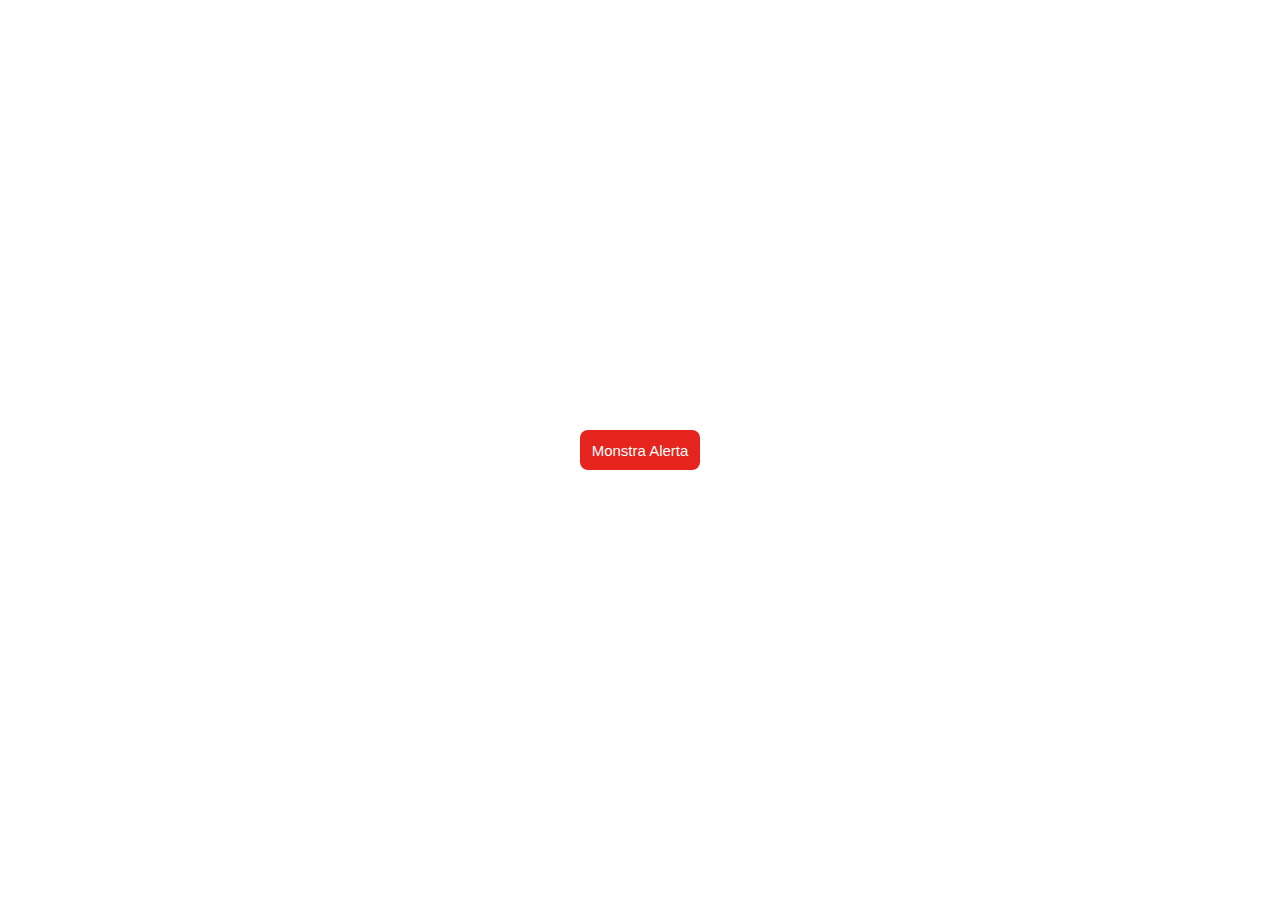
<file: events/index.html>
<!DOCTYPE html>
<html lang="en">
<head>
    <meta charset="UTF-8">
    <meta http-equiv="X-UA-Compatible" content="IE=edge">
    <meta name="viewport" content="width=device-width, initial-scale=1.0">
    <title>Alerta</title>
    <link rel="stylesheet" href="./main.css"/>
</head>
<body>
    <div id="alerta">
        <p id="aviso">Você apertou!</p>
    <button id="fechar">&times;</button>
</div>
<button class="btn-mostrar" id="mostrar">Monstra Alerta</button>
<script src="./index.js"></script>
</body>
</html>
</file>
<file: events/main.css>
body {
    margin: 0;
    height: 100vh;
    display: flex;
    justify-content: center;
    align-items: center;
    font-family: sans-serif;
}
#alerta {
    width: 150px;
    height: 40px;
    background-color: rgb(243, 289, 19);
    padding: 8px 10px;
    display: flex;
    align-items: center;
    border-radius: 8px;
    position: fixed;
    left: -170px;
    top: 8px;
    transition: left 300ms;
}
#alerta p {
    margin: 0;
    flex-grow: 1;

}
#alerta button {
    background-color: transparent;
    border: none;
    margin: 0;
    padding: 0;
    font-size: 24px;
}
#alerta button:hover{
    cursor: pointer;
}
.btn-mostrar {
    height: 40px;
    width: 120px;
    border: none;
    background-color: rgb(228, 36, 29);
    color: white;
    font-size: 15px;
    border-radius: 8px;
    cursor: pointer;
}
.mostrar {
    left: 8px !important;
}
</file>
